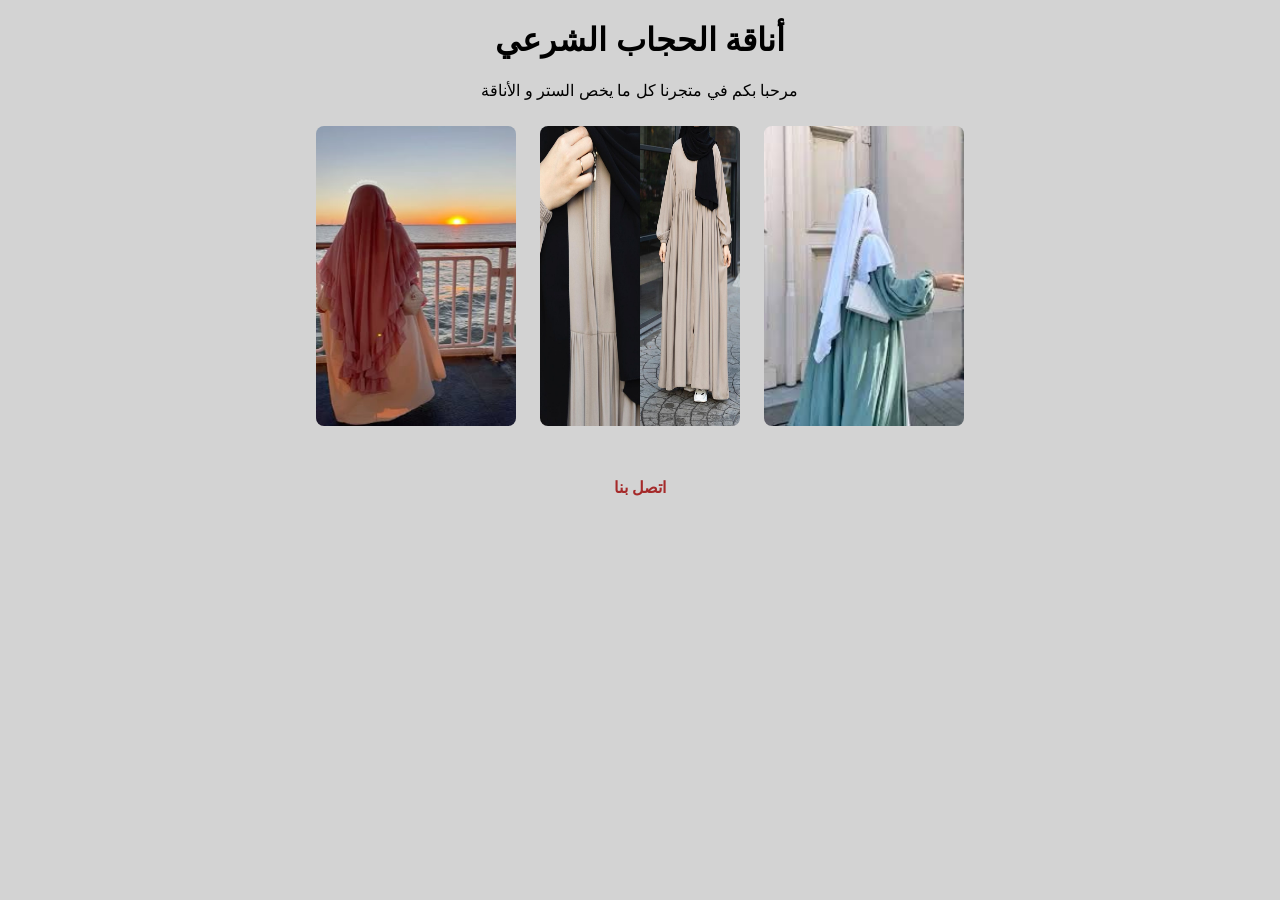
<file: index.html>
<!Doctype html>
<html>
<head>
<title> متجر الحجابات الشرعية </title>
<link rel="stylesheet"href="style.css">
</head>
<body>
<header>
 <h1> أناقة الحجاب الشرعي </h1>
<p> مرحبا بكم في متجرنا كل ما يخص الستر و الأناقة </p>
</header>
<main>
<img src="hidjab 1.jpg" alt="hidjab 1">
<img src="hidjab 2.webp" alt="hidjab 2">
<img src="hidjab 3.jfif" alt="hidjab 3">
</main>
<br>
<a href="contact.html"> اتصل بنا </a>
</body>
</html>
</file>
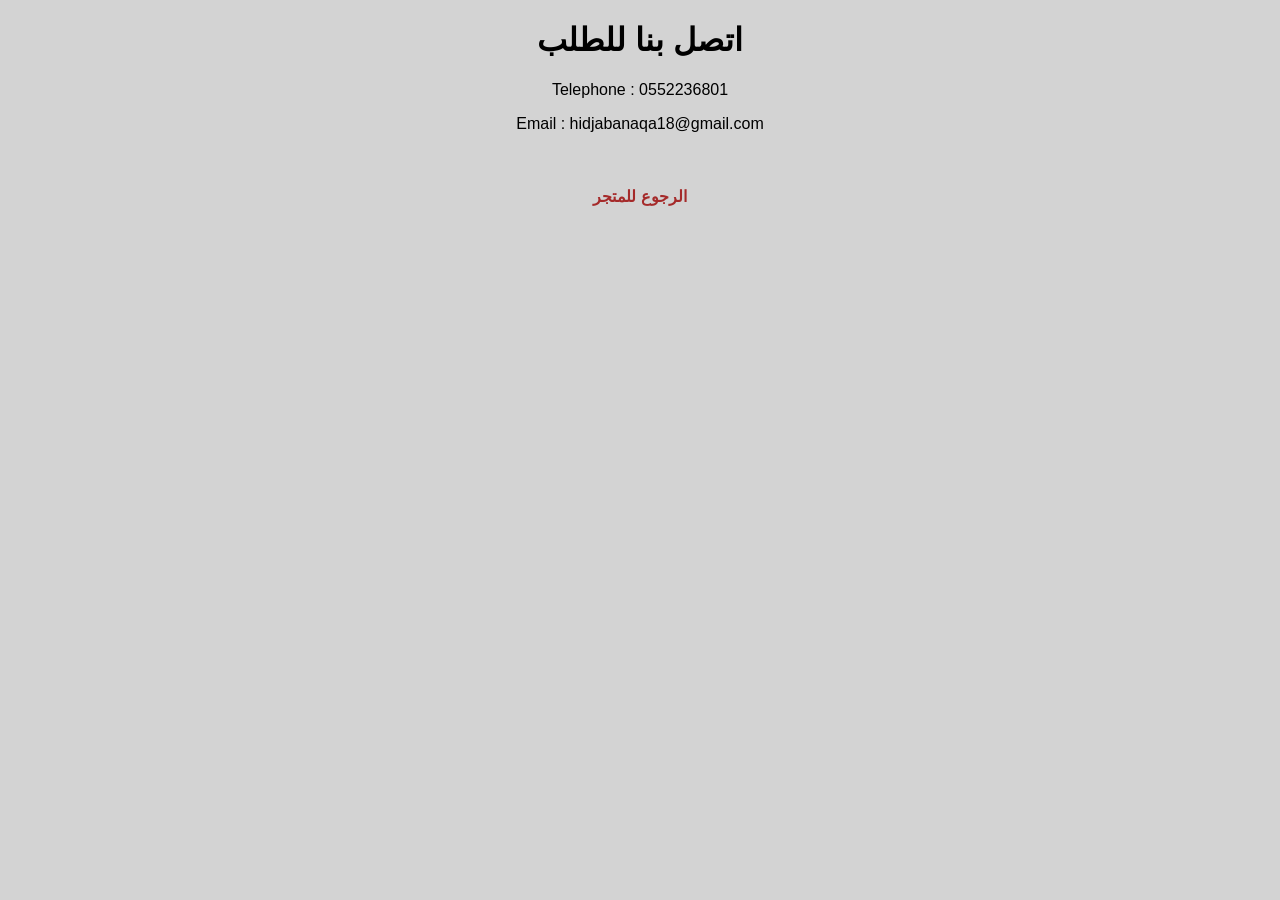
<file: contact.html>
<!Doctype html>
<html>
<head>
<title> اتصل بنا  </title>
<link rel="stylesheet"href="style.css">
</head>
<body>
 <h1> اتصل بنا للطلب </h1>
<p> Telephone : 0552236801 </p>
<p> Email : hidjabanaqa18@gmail.com </p>
<br>
<a href="index.html"> الرجوع للمتجر </a>
</body>
</html>
</file>
<file: style.css>
body {
  text-align: center;
  background-color: lightgray;
  font-family: sans-serif;
}
img {
  width: 200px;
  height: 300px;
  margin: 10px;
  border-radius: 8px;
}
a {
  display: block;
  margin-top: 20px;
  font-weight: bold;
  color: brown;
  text-decoration: none;
}
</file>
